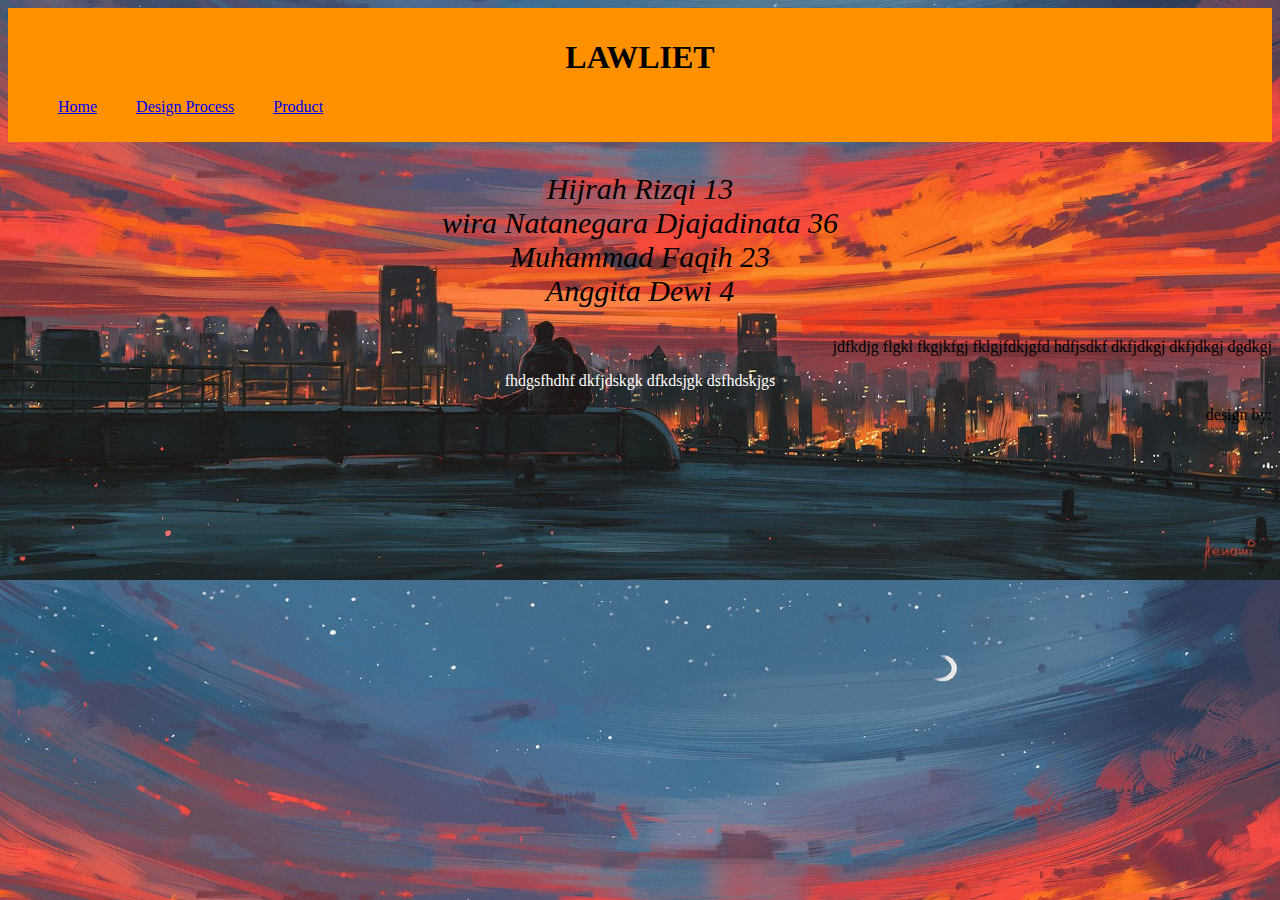
<file: Index.html>
<!doctype html>
<html>
<head>
<link rel="stylesheet" href="styles.css">
</head>
<body>
    <header>
        <h1>LAWLIET</h1>

        <nav>


        <ul>
 
            <li> <a href="index.html"> Home </a> </li>
            <li> <a href="dp.html"> Design Process </a> </li>
            <li> <a href="product.html"> Product </a> </li>
            </ul>
            </nav>

            

           </header>

           <main>
            

           <p id="par2">  Hijrah Rizqi 13<br>
                          wira Natanegara Djajadinata 36<br>
                          Muhammad Faqih 23<br>
                          Anggita Dewi 4<br>
                        </p> 

 
                

        
<p>jdfkdjg flgkl fkgjkfgj fklgjfdkjgfd
    hdfjsdkf dkfjdkgj dkfjdkgj
    dgdkgj</p>

    <p id="par">fhdgsfhdhf dkfjdskgk
        dfkdsjgk
        dsfhdskjgs
    </p>


    </p>
</p>



           </main>

           <footer>
            <p>design by: </p>
           </footer>



</body>
</html>
</file>
<file: styles.css>
body{
  background-image:url(gw.jpg);
  background-size: cover;
  background-position: center
}
nav ul li{
  list-style-type: none;
  display: inline-block;
  padding-right: 35px;
}

h1{
  font-style: normal;
  font-family: fantasy;
  text-align: center;
}



p {text-align: right;}

#par {text-align: center;
      color: white;}

header {background-color: rgb(255, 145, 0);
  padding: 10px;
}

#par2 {
  font-size:30px;
  text-align:center;
  font-style: italic;
     }
</file>
